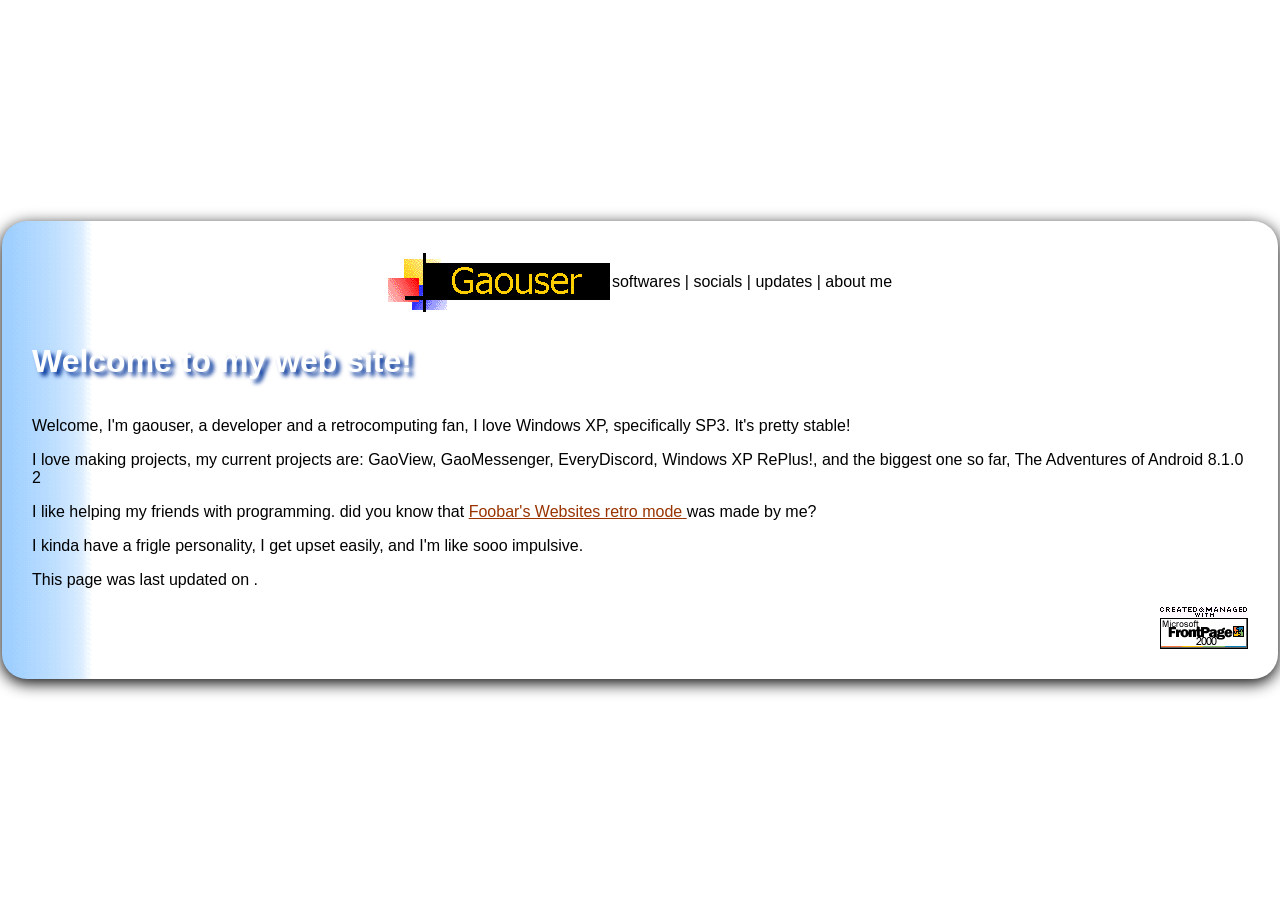
<file: index.htm>
<link rel="stylesheet" href="gaostyle.css">
<bgsound src="RCData5432.mid" loop="1">
    <title>Gaouser's Page</title>
<body text="#000000" link="#993300" vlink="#0000FF" alink="#FF9900" leftmargin="0" topmargin="0" background="http://upload.wikimedia.org/wikipedia/en/2/27/Bliss_%28Windows_XP%29.png">
    <font face="Trebuchet MS, Arial, Helvetica">
    <table height="100%" width="100%" cellpadding="0 border="0">
    <tr> 
    <td width="100%">
    <table align="center" cellspacing="0" cellpadding="30" border="0"  bgcolor="#e0f7fa" background="blegtext.gif" class="gaopanel" >
    <tr>
    <td align="left">
        <table align="center" cellspacing="0" border="0">
        <tr>
            <td cellspacing="0">
<img src="banner.gif">
            </td>
            <td cellspacing="0">
            <font face="sans-serif">
            softwares | socials | updates | about me
            </font>
            
            </td>
            
            </tr>
            
     </table>
    


 

 
     <p class="title">Welcome to my web site!</p>

     <p>Welcome, I'm gaouser, a developer and a retrocomputing fan, I love
     Windows XP, specifically SP3. It's pretty stable!</p>
     
     <p>I love making projects, my current projects are: GaoView, GaoMessenger, EveryDiscord, Windows XP RePlus!, and the biggest one so far, The Adventures of Android 8.1.0 2</p>
     
     <p>I like helping my friends with programming. did you know that <a href="http://next.urani.de/retro.htm">Foobar's
     Websites retro mode </a>was made by me?</p>
     
     <p>I kinda have a frigle personality, I get upset easily, and I'm like sooo
     impulsive.</p>
     
           <p>This page was last updated on <!--webbot bot="Timestamp" s-type="EDITED" s-format="%m/%d/%y" -->.</p>
     
           <p align="right"><a href="http://www.microsoft.com/frontpage/"><img src="images/frontpag.gif" border="0" width="88" height="44"></a></p>
         
     
     
     

</td>
    
    </tr>
    
    </table>
    
      </td>
    </tr>
    </tbody></table>
      
    </td>
    </tr>
    </tbody></table>
    </font></body></html>
</file>
<file: gaostyle.css>
.gaopanel {
    border-radius: 25px;
    
    animation: popoutFade 1.5s ease-out forwards;
    box-shadow: 0px 4px 16px #000000;
  }

  .title  {
    font-size: 24pt;
    font-family: 'Franklin Gothic Medium', 'Arial', sans-serif; /* Fallback fonts */
    font-weight: bold;
    color: #FFFFFF; /* Hex color value */
    line-height: 100%;
    text-shadow: 4px 4px 4px #003399; /* Modernized shadow */
    height: 40px;
    width: 100%;
}

  
  @keyframes popoutFade {
    0% {
      opacity: 0;
      transform: scale(0.5);
    }
    50% {
      opacity: 0.5;
      transform: scale(1.1);
    }
    100% {
      opacity: 1;
      transform: scale(1);
    }
  }
body
{
    background-repeat: no-repeat;
    background-size: 100% 100%;
}
</file>
